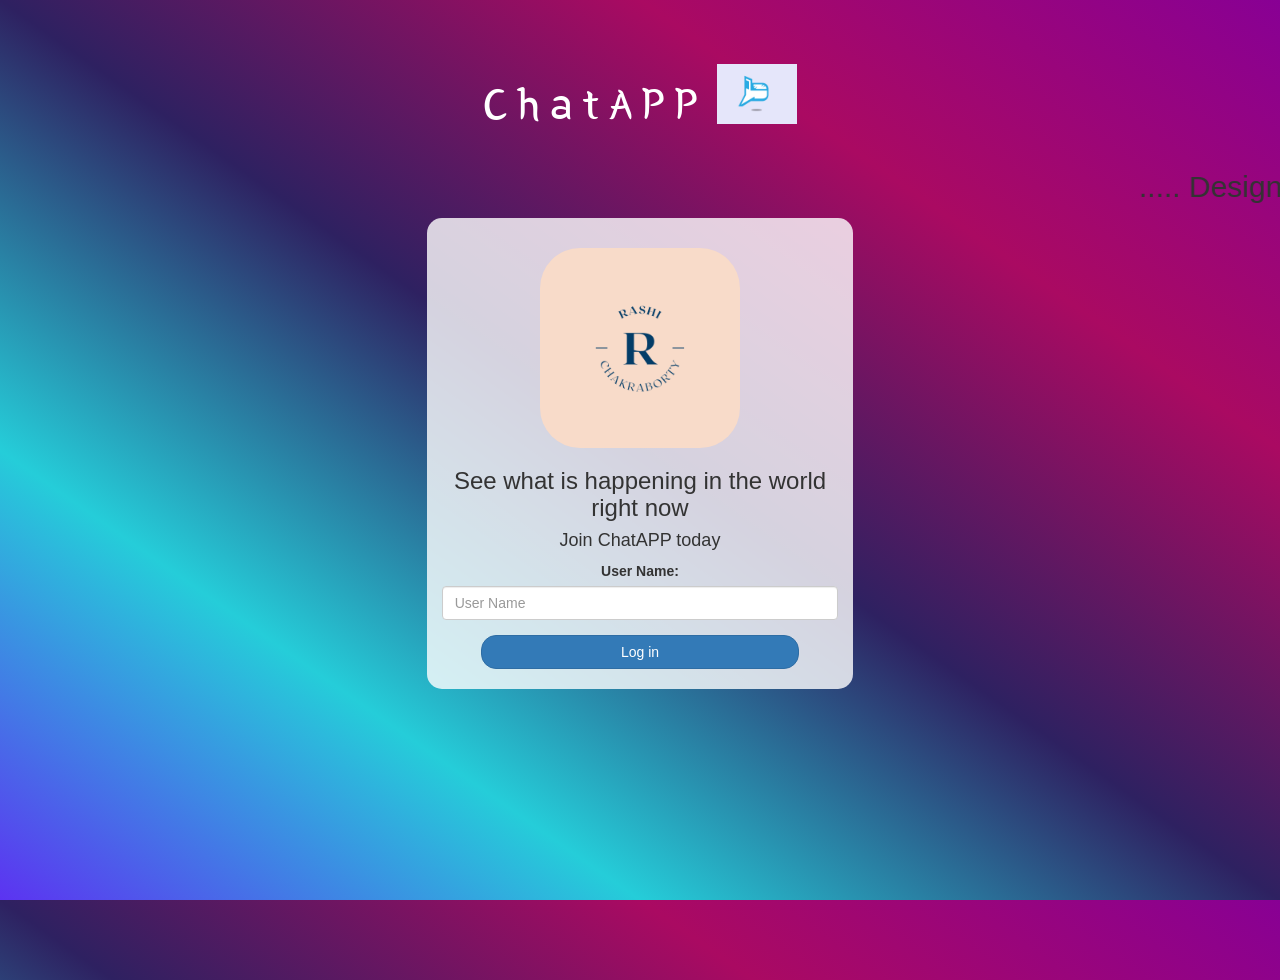
<file: index.html>
<!DOCTYPE html>
<html>
<head>
	<title>ChatAPP</title>
<link href="https://fonts.googleapis.com/css?family=Yeon+Sung&display=swap" rel="stylesheet"><meta name="viewport" content="width=device-width, initial-scale=1">

<link rel="stylesheet" href="https://maxcdn.bootstrapcdn.com/bootstrap/3.4.0/css/bootstrap.min.css">
<script src="https://ajax.googleapis.com/ajax/libs/jquery/3.4.1/jquery.min.js"></script>
<script src="https://maxcdn.bootstrapcdn.com/bootstrap/3.4.0/js/bootstrap.min.js"></script>

<link rel="stylesheet" type="text/css" href="style.css">
<script src="chatapp.js"></script>
</head>
<body>
<center>
	<h1 class="header">	
		ChatAPP	<sup>
	<img src="jetmessagegif_800x600_.gif">
	</sup>
</h1>
    <marquee><h2>..... Designed by Rashi Chakraborty .....</h2></marquee>
	<div class="col-lg-4 col-md-6 col-sm-6 col-xs-11 login_div">
	<img src="logo.png" class="logo">
		<h3 >See what is happening in the world right now</h3>
		<h4 >Join ChatAPP today</h4>
		<div class="form-group">
		  <label >User Name:</label>
           <input type="text" id="user_name" class="form-control" placeholder="User Name">
		</div>
		<button id="login_button" class="btn btn-primary" onclick="addUser()">Log in</button>
		<br><br>
	</div>
</center>
</body>
</html>
</file>
<file: style.css>
html, body
{
  height: 100%;
  margin: 0;
}

body
{
background-image: linear-gradient(to right top, #5c33f1, #25cdd9, #2e2161, #aa0a62, #880094);
}

.header
{
	color: white;font-family: 'Yeon Sung';font-size: 45px;letter-spacing: 10px;margin-top: 80px;
}
.header img
{
	width: 80px;margin-left: -15px;
}

.login_div
{
	background: rgba(255,255,255,0.8);float: none;border-radius: 15px;
}

.logo
{
	width: 200px;margin-top: 30px;border-radius: 40px;
}

#login_button
{
	width: 80%;border-radius: 15px;
}

.room_name
{
	cursor: pointer;
	font-size: 20px;
}


#logout
{
	font-size: 20px; float: right;
}


#output
{
	padding: 10px; width:80%;background: rgba(255,255,255,0.8);border-radius: 15px;
}

.input_div_room_page
{
	width: 80%;
}

.input_div label
{
	color: white;font-size: 20px;
}


.input_div_message_page
{
	position: fixed;bottom: 0px;width: 100%;background: rgba(255,255,255,0.8);
}
.input_div_message_page label
{
	color: black;
}
.input_div_message_page #msg
{
	width: 80%;
}
.input_div_message_page button
{
	margin-top: 15px;
	width: 50%; 
}
.color_white
{
	color: white
}

.user_tick
{
	width:20px;
}
.message_h4
{
	padding-left:5px;color:grey;
}
</file>
